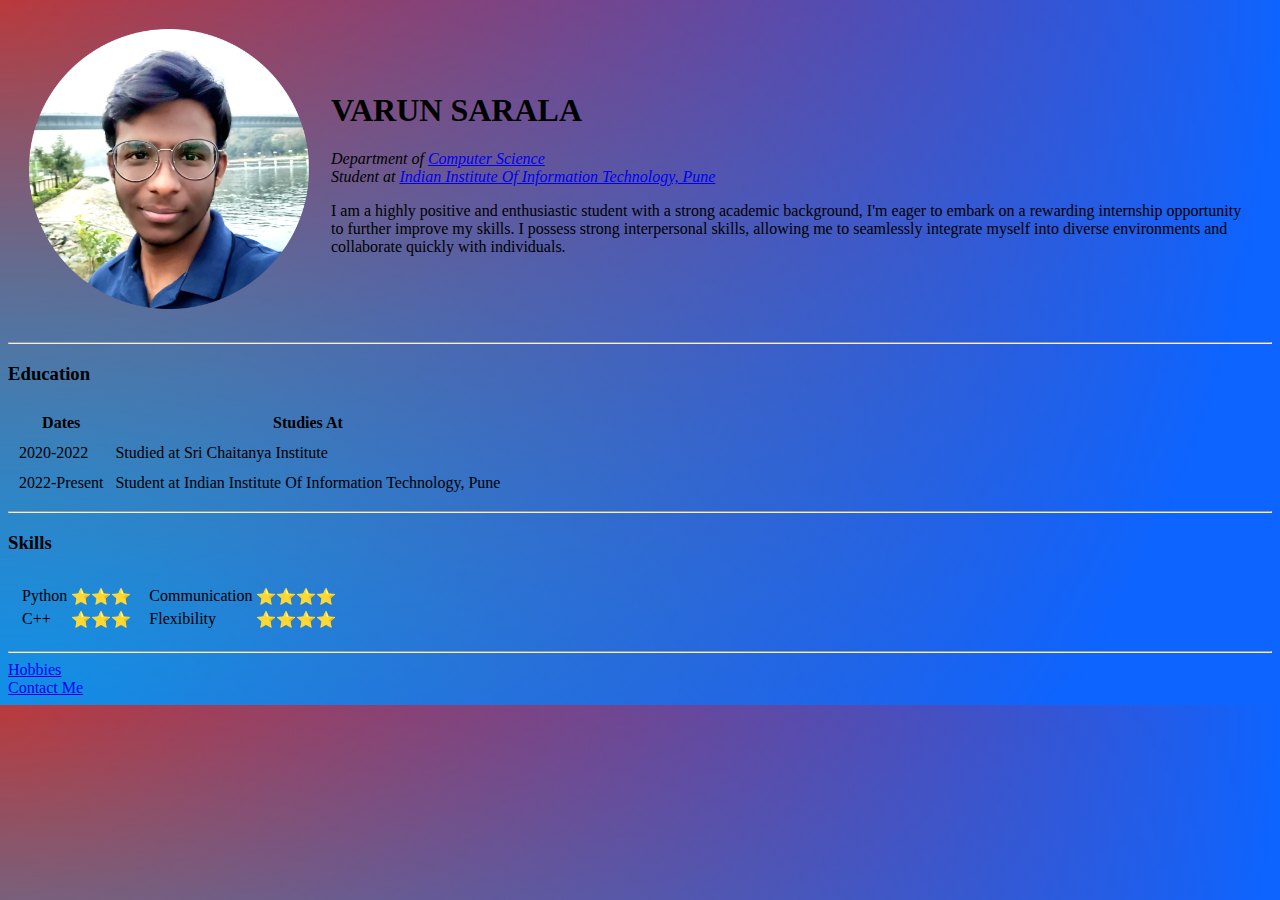
<file: index.html>
<!DOCTYPE html>
<html lang="en" dir="ltr">

<head>
  <meta charset="utf-8">
  <title>VARUN 's Personal Website</title>
  <link rel="stylesheet" href="./styles.css">
</head>

<body>
<table cellspacing=20>
  <td width="20%">
    <img src="./mi-modified.png" height="280" width="280"
         alt="varun 's profile picture">
  </td>
  <td>
    <h1>VARUN SARALA</h1>
    <p><em>Department of <a href="https://www.iiitp.ac.in/page/btech-cse-new"> Computer Science</a></em><br>
      <em>Student at <a href="https://www.iiitp.ac.in"> Indian Institute Of Information Technology, Pune</a></em>
    </p>
    <p>
      I am a highly positive and enthusiastic student with a strong academic background, I'm eager to embark on a
      rewarding internship opportunity to further improve my skills. I possess strong interpersonal skills, allowing
      me to seamlessly integrate myself into diverse environments and collaborate quickly with individuals.
    </p>
  </td>
</table>
<hr>
<h3>Education</h3>
<!-- <table border="1" > -->
<table cellspacing="10">
  <thead>
  <th>Dates</th>
  <th>Studies At</th>
  </thead>
  <tbody>
  <tr>
    <td>2020-2022</td>
    <td>Studied at Sri Chaitanya Institute</td>
  </tr>
  <tr>
    <td>2022-Present</td>
    <td>Student at Indian Institute Of Information Technology, Pune</td>
  </tr>
  </tbody>
</table>

<hr>
<h3>Skills</h3>
<table cellspacing="10">
  <td>
    <table>
      <tr>
        <td>Python</td>
        <td>⭐⭐⭐</td>
      </tr>
      <tr>
        <td>C++</td>
        <td>⭐⭐⭐</td>
      </tr>
    </table>
  </td>
  <td>
    <table>
      <tr>
        <td>Communication</td>
        <td>⭐⭐⭐⭐</td>
      </tr>
      <tr>
        <td>Flexibility</td>
        <td>⭐⭐⭐⭐</td>
      </tr>
    </table>
  </td>
</table>
<hr>
<a href="hobbies.html">Hobbies</a><br>
<a href="contact_me.html">Contact Me</a>
</body>

</html>
</file>
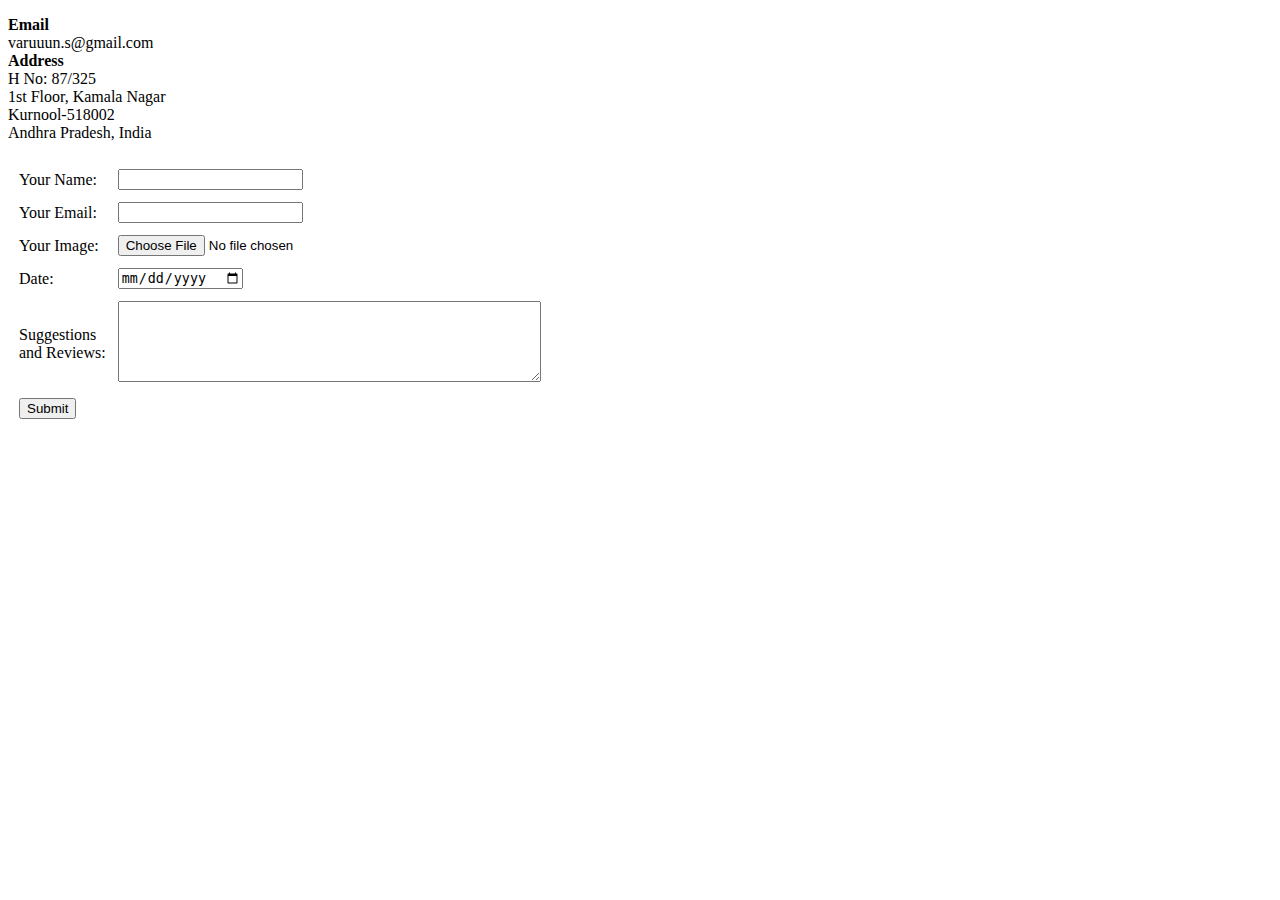
<file: contact_me.html>
<!DOCTYPE html>
<html lang="en" dir="ltr">
  <head>
    <meta charset="utf-8">
    <title>VARUN's Contact</title>
  </head>
  <body>
    <p>
    <strong>Email</strong><br>
    varuuun.s@gmail.com <br>
    <strong>Address</strong><br>
    H No: 87/325 <br>
    1st Floor, Kamala Nagar<br>
    Kurnool-518002<br>
    Andhra Pradesh, India
    </p>
    <table cellspacing="10">
      <form class="" action="mailto:varuuun.s@gmail.com" method="post">
        <tr>
          <td><label for="">Your Name: </label></td>
          <td><input type="text" name="" value=""><br></td>
        </tr>
        <!-- <tr>
          <td><label for="">Password:  </label></td>
          <td><input type="password" name="" value=""><br></td>
        </tr> -->
        <tr>
          <td> <label for="">Your Email: </label> </td>
          <td> <input type="email" name="" value=""> </td>
        </tr>
        <tr>
          <td><label for="">Your Image: </label></td>
          <td><input type="file" name="" value=""><br></td>
        </tr>
        <tr>
          <td><label for="">Date: </label></td>
          <td><input type="date" name="" value=""><br></td>
        </tr>
        <tr>
          <td><label for=""></label>Suggestions<br> and Reviews: </td>
          <td> <textarea name="name" rows="5" cols="50"></textarea> </td>
        </tr>
        <tr>
          <td> <input type="submit" name=""> </td>
        </tr>
      </form>

    </table>

  </body>
</html>
</file>
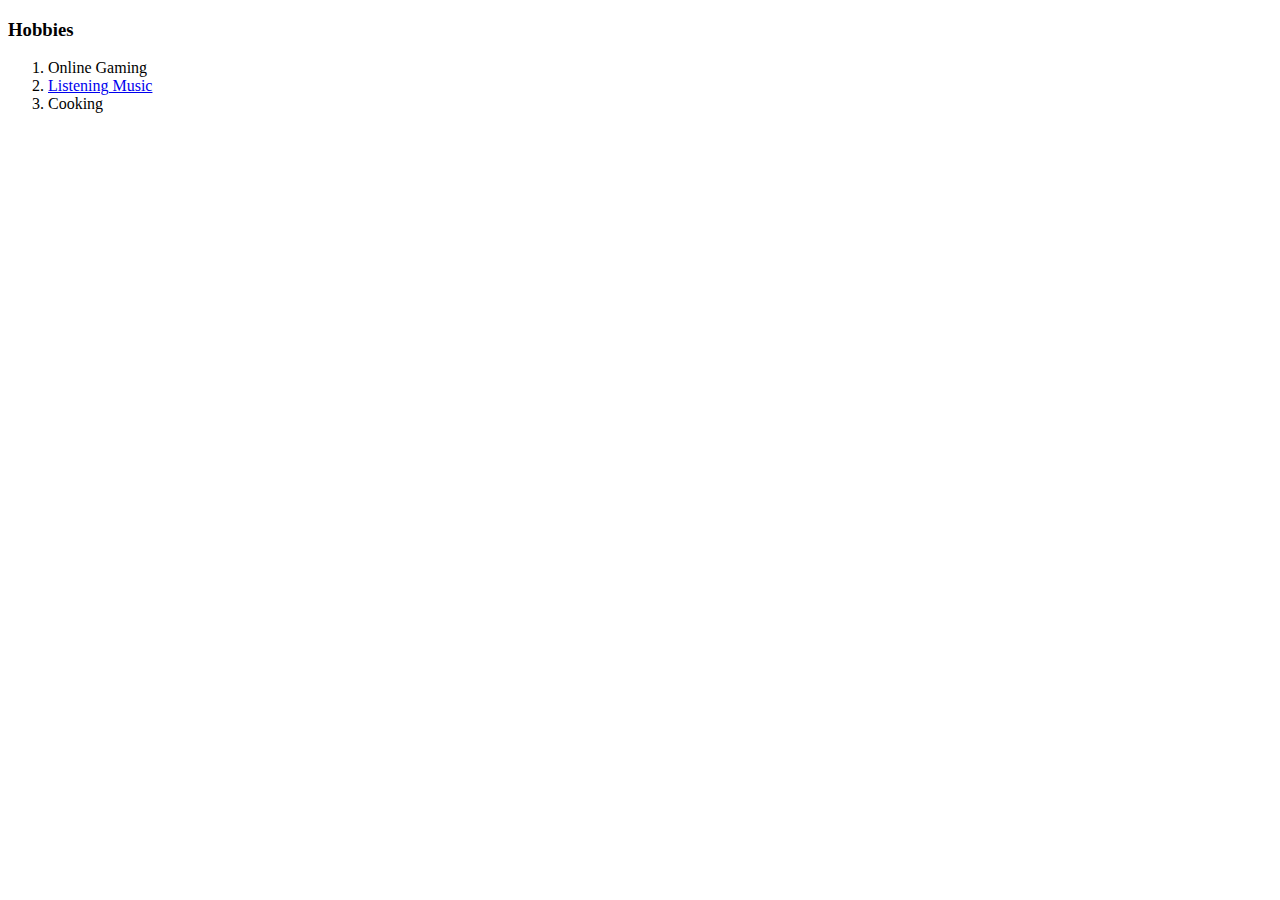
<file: hobbies.html>
<!DOCTYPE html>
<html lang="en" dir="ltr">
  <head>
    <meta charset="utf-8">
    <title>My Hobbies</title>
  </head>
  <body>
    <h3>Hobbies</h3>
    <p>
      <ol>
        <li>Online Gaming</li>
        <li><a href="https://open.spotify.com/user/31v3znmxatrwmr4gmzu4rr4mluxq">Listening Music</a></li>
        <li>Cooking</li>
      </ol>
    </p>
  </body>
</html>
</file>
<file: styles.css>
html{
    background-color:#14C2CC;
    background-image: 
    radial-gradient(circle farthest-side at top left, transparent, #0D64FF), radial-gradient(ellipse farthest-corner at 0% 100%, transparent, #FF0000);
    animation:bg-change 5s infinite;
}
</file>
